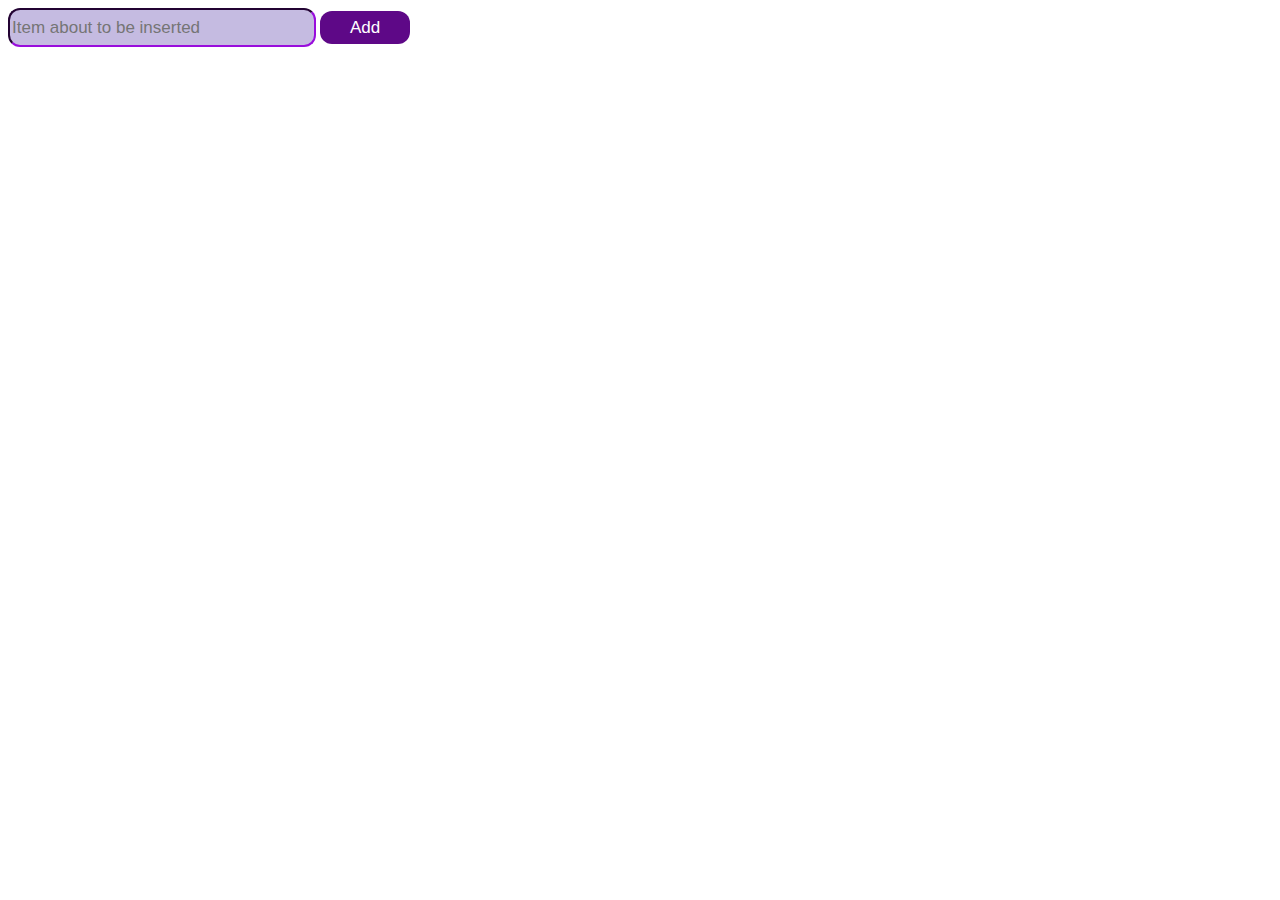
<file: index.html>
<!DOCTYPE html>
<html lang="en">
  <head>
    <meta charset="UTF-8" />
    <meta http-equiv="X-UA-Compatible" content="IE=edge" />
    <meta name="viewport" content="width=device-width, initial-scale=1.0" />
    <link rel="stylesheet" href="mystyle.css" />

    <title>List</title>
  </head>

  <body>
    <div class="container">
      <input type="text" id="input" placeholder="Item about to be inserted" />
      <button onclick="addNewListing()" id="button">Add</button>
      <ul id="list"></ul>
    </div>
    <script src="myScript.js"></script>
  </body>
</html>
</file>
<file: mystyle.css>
#button {
  background-color: #5e0887;
  color: #fff;
  border-radius: 12px;
  width: 90px;
  height: 33px;
  font-size: 17px;
  border-style: none;
  border-width: 0px;
}
#input {
  background-color: #c5bbe1;
  color: #5e0887;
  border-radius: 12px;
  height: 33px;
  width: 300px;
  font-size: 17px;
  border-color: #5e0887;
  margin-bottom: 5px;
}

ul li {
  background-color: #5e0887;
  color: #fff;
  height: 33px;
  width: 300px;
  font-size: 17px;
  border-width: 0px;
  border-radius: 12px;
  margin-bottom: 15px;
  margin-left: -40px;
  position: relative;
}

.delete {
  position: absolute;
  border-color: red;
  border-width: 3px;
  right: 0;
  top: 0;
}
</file>
